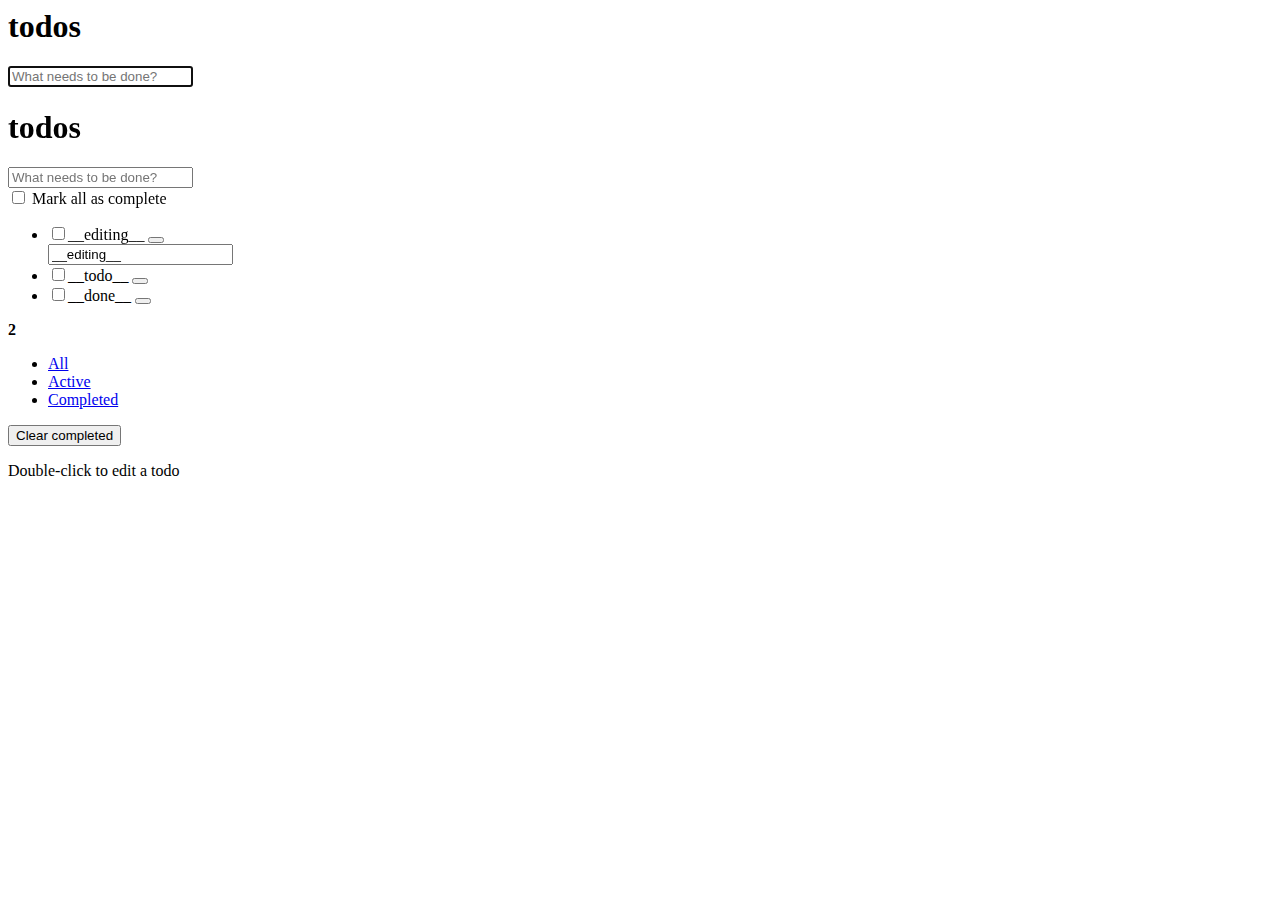
<file: resources/html-template.html>
<html>
<body>
<header class="header">
    <h1>todos</h1>
    <input class="new-todo" placeholder="What needs to be done?"  name="newTodo" autofocus autocomplete="on">
</header>
<div id="app">
    <div>
        <section id="todoapp">
            <header id="header"><h1>todos</h1><input type="text" id="new-todo" placeholder="What needs to be done?"
                                                     value=""></header>
            <section id="main"><input type="checkbox" id="toggle-all" value="on">
                <label for="toggle-all">Mark all as complete</label>
                <ul id="todo-list">
                    <li class="completed editing">
                        <div class="view"><input type="checkbox" class="toggle" value="on"><label>__editing__</label>
                            <button class="destroy"></button>
                        </div>
                        <input type="text" class="edit" value="__editing__"></li>
                    <li class="">
                        <div class="view"><input type="checkbox" class="toggle" value="on"><label>__todo__</label>
                            <button class="destroy"></button>
                        </div>
                    </li>
                    <li class="completed ">
                        <div class="view"><input type="checkbox" class="toggle" value="on"><label>__done__</label>
                            <button class="destroy"></button>
                        </div>
                    </li>
                </ul>
            </section>
            <footer id="footer">
                <span id="todo-count"></span>
                <strong>2</strong>
                <ul id="filters">
                    <li><a class="selected" href="#/all">All</a></li>
                    <li><a href="#/active">Active</a></li>
                    <li><a href="#/done">Completed</a></li>
                </ul>
                <button id="clear-completed">Clear completed</button>
            </footer>
        </section>
        <footer id="info"><p>Double-click to edit a todo</p></footer>
    </div>
</div>

</body>
</html>
</file>
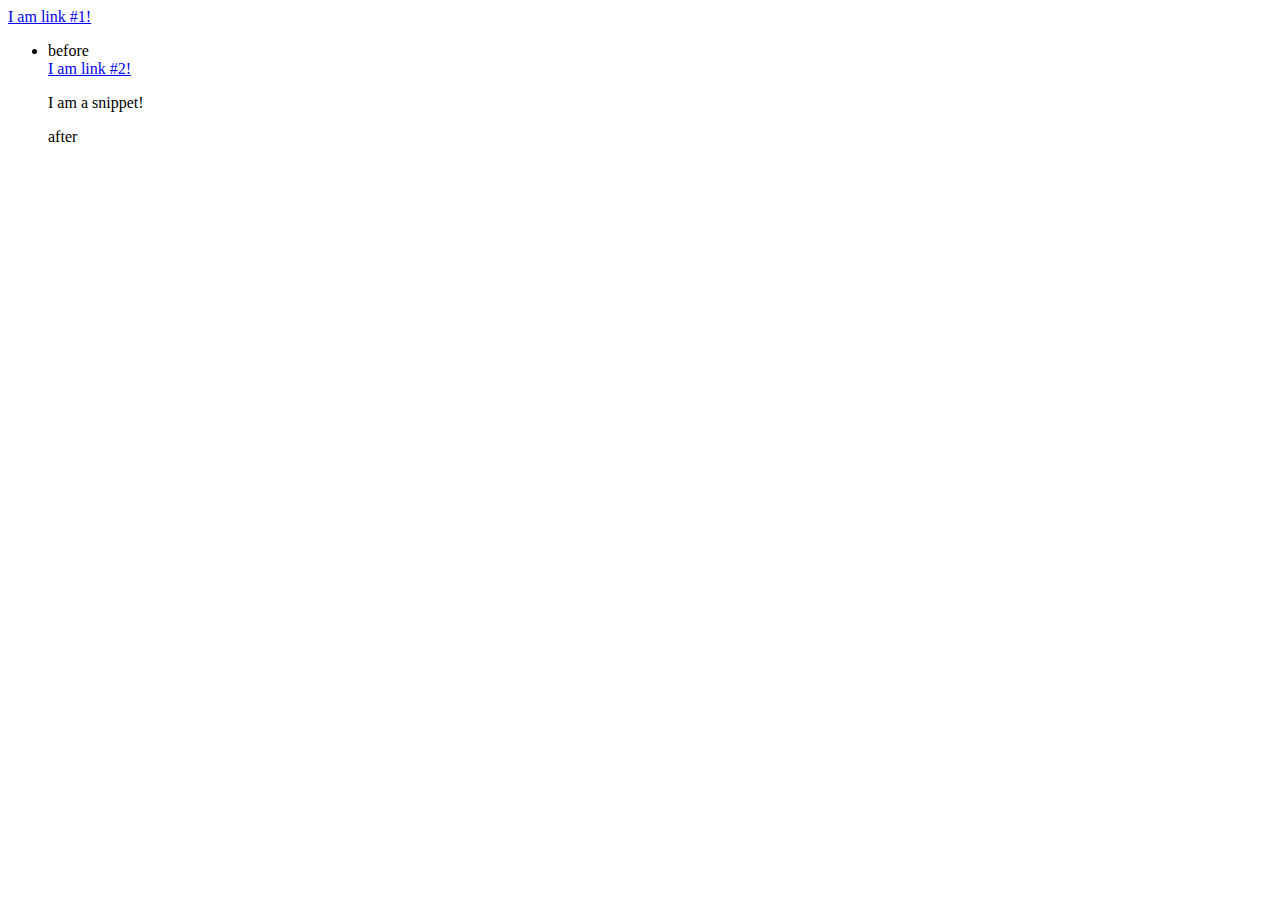
<file: test-resources/html-for-clone-test.html>
<!DOCTYPE html>
<html lang="de">
<head>
    <meta charset="utf-8"/>
    <link rel="stylesheet" href="">
    <script type="text/javascript" src="/?src=src-link"></script>
    <script type="text/javascript" src=""></script>
    <title>This is a title placeholder</title>
</head>
<body class="body-class">
<div>
    <a class="link link1" href="/?i=1">I am link #1!</a>
    <ul>
        <li>
            <div>before</div>
            <div>
                <a id="link2" class="link link2" href="/?i=2">I am link #2!</a>
                <p class="p-class">I am a snippet!</p>
            </div>
            <div>after</div>
        </li>
    </ul>
</div>
</body>
</html>
</file>
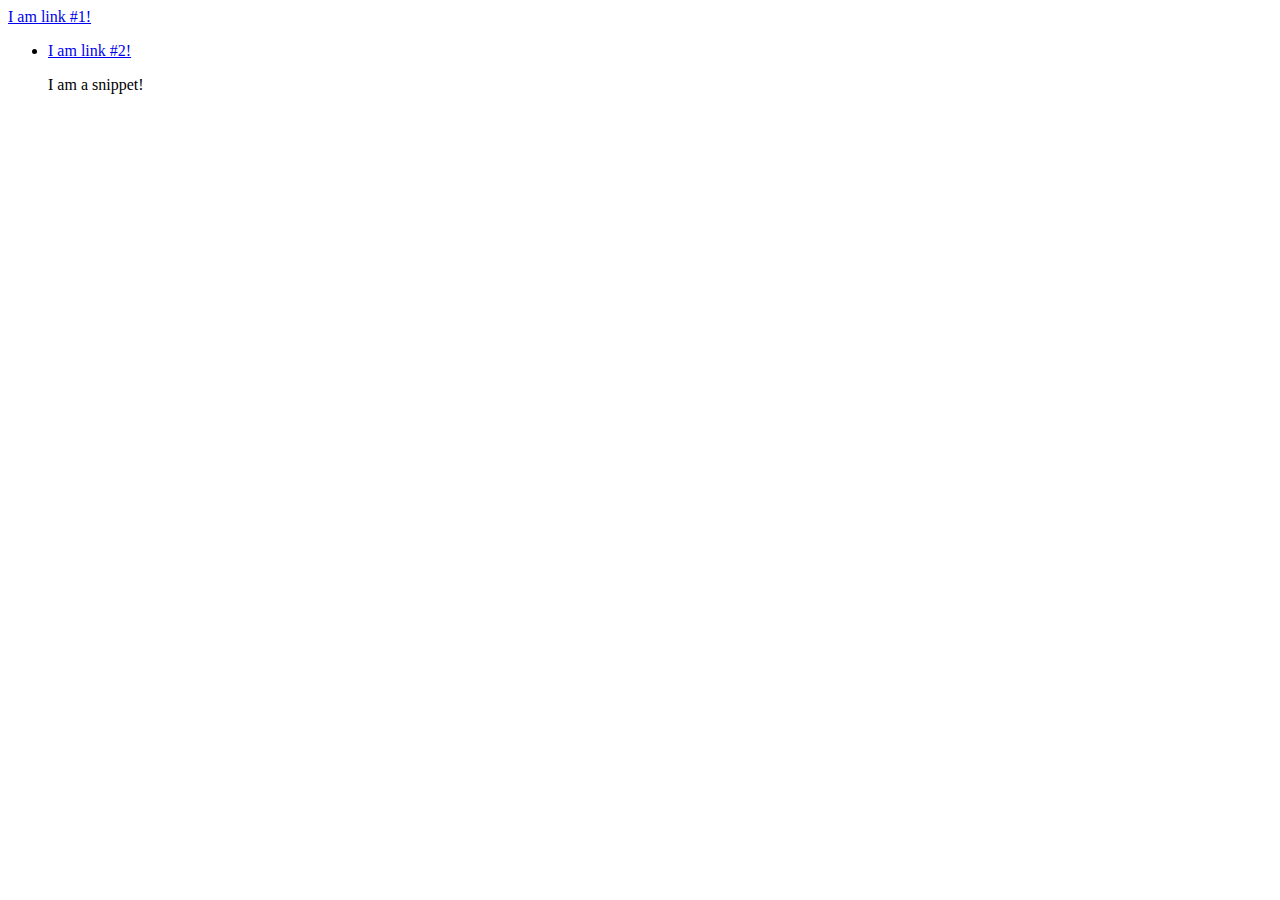
<file: test-resources/html-for-selectors-test.html>
<!DOCTYPE html>
<html lang="de">
<head>
    <meta charset="utf-8"/>
    <link rel="stylesheet" href="">
    <script type="text/javascript" src="/?src=src-link"></script>
    <script type="text/javascript" src=""></script>
    <title>This is a title placeholder</title>
</head>
<body class="body-class">
<div>
    <a class="link link1" href="/?i=1">I am link #1!</a>
    <ul>
        <li>
            <a id="link2" class="link link2" href="/?i=2">I am link #2!</a>
            <p class="p-class">I am a snippet!</p>
        </li>
    </ul>
</div>
</body>
</html>
</file>
